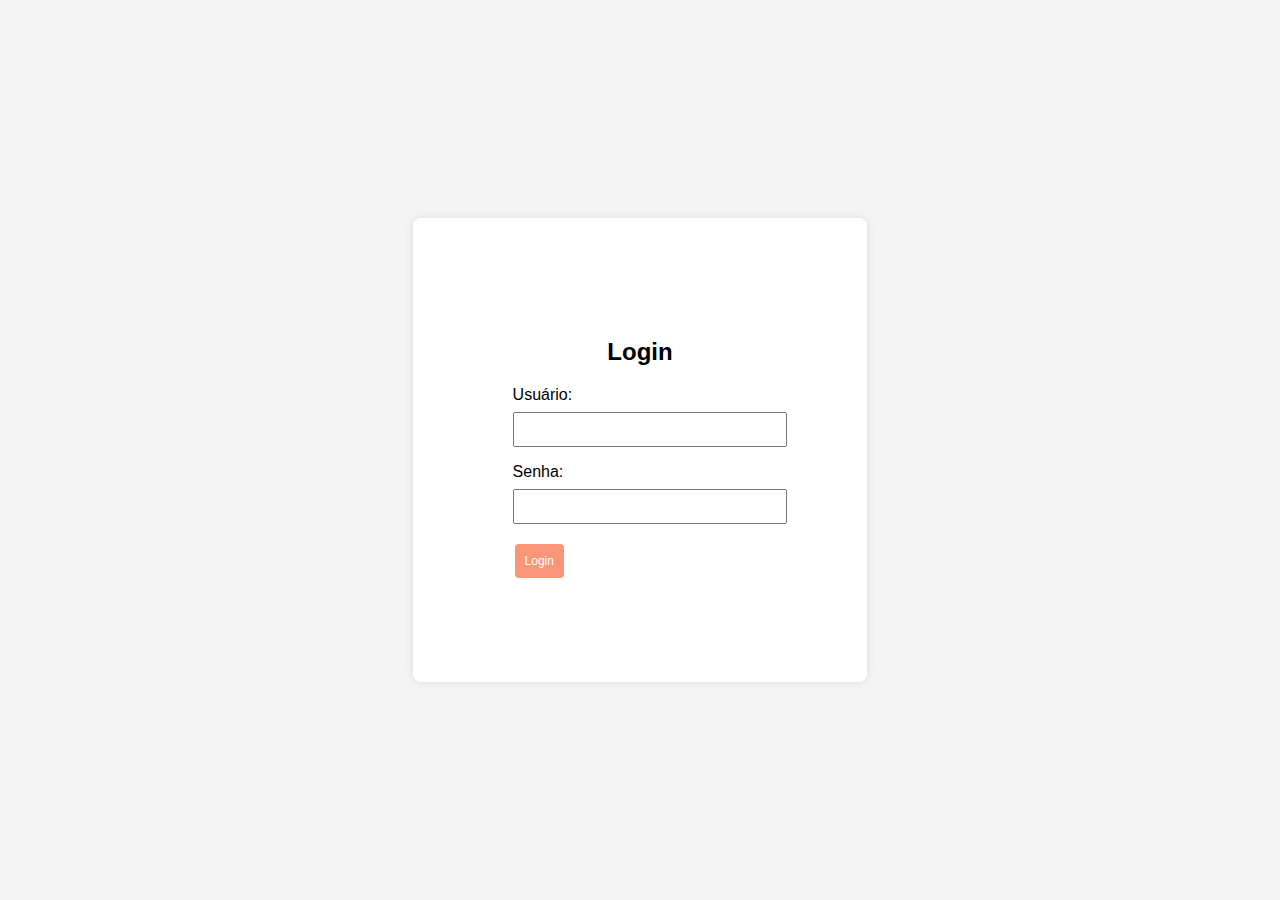
<file: TrabalhoFinal/index.html>
<!DOCTYPE html>
<html lang="en">
<head>
    <meta charset="UTF-8">
    <meta name="viewport" content="width=device-width, initial-scale=1.0">
    <link rel="stylesheet" href="style.css">
    <title>Login</title>
</head>
<body>
    <div class="login-container">
        <h2>Login</h2>
        <form action="login.php" method="post">
            <label for="username">Usuário:</label>
            <input type="text" id="username" name="username" required>

            <label for="password">Senha:</label>
            <input type="password" id="password" name="password" required>

            <button class="btn" type="submit">Login</button>
        </form>
    </div>
</body>
</html>
</file>
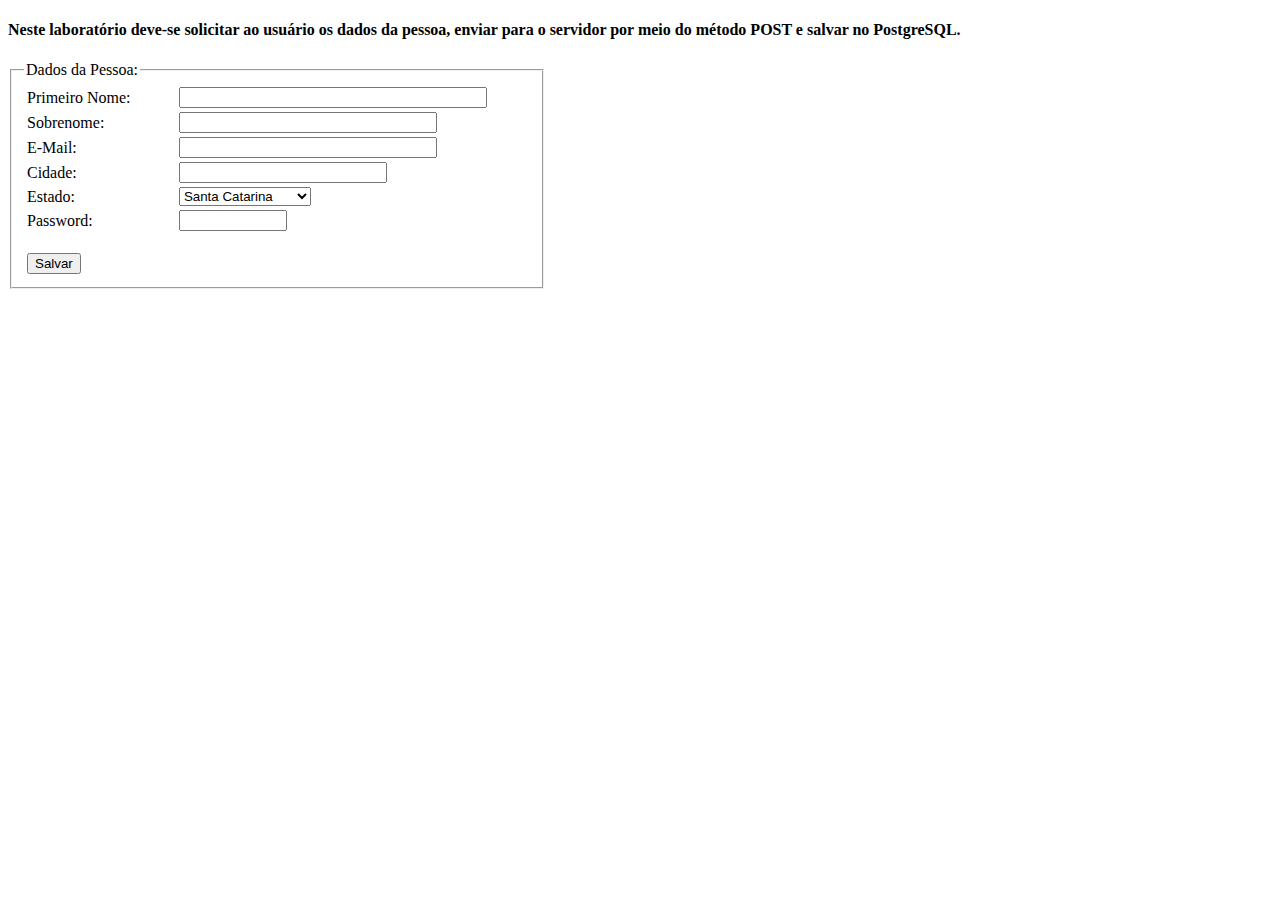
<file: Atividade-12/cadastropessoa.html>
<!DOCTYPE html>
<html lanb="en">
    <head>
        <meta charset="UTF-8">
        <meta name="viewport" content="width=device-width, initial-scale=1.0">
        <title>PHP/BD - Exercício - Formulário Cadastro de Pessoa</title>
        
    </head>
    <body>
        <h4>Neste laboratório deve-se solicitar ao usuário os dados da pessoa, enviar para o servidor por meio do método POST e salvar no PostgreSQL.</h4>
        
        <form action="/bd/cadastrar_pessoa.php" method="post">
          <fieldset style="width: 40%;">
            <legend>Dados da Pessoa:</legend>
            <table style="width:100%" border="0px">
              <tr>
                <td style="width: 30%;"><label for="campo_primeiro_nome">Primeiro Nome:</label></td>
                <td><input style="width: 300px" type="text" id="nome" name="nome" maxlenght="150"/></td>
              </tr>
              <tr>
                <td style="width: 30%;"><label for="sobrenome">Sobrenome:</label></td>
                <td><input style="width: 250px" type="text" id="sobrenome" name="sobrenome" maxlenght="150"/></td>
              </tr>
              <tr>
                <td style="width: 20%;"><label for="email">E-Mail:</label></td>
                <td><input style="width: 250px" type="email" id="email" name="email" maxlenght="15"/></td>
              </tr>
              <tr>
                <td style="width: 20%;"><label for="cidade">Cidade:</label></td>
                <td><input style="width: 200px" type="text" id="cidade" name="cidade" maxlenght="15"/></td>
              </tr>
              <tr>
                <td style="width: 20%;"><label for="estado">Estado:</label></td>
                <td><select name="estado">
                    <option value="SC">Santa Catarina</option>
                    <option value="PR">Paraná</option>
                    <option value="RS">Rio Grande do Sul</option>
                  </select>
                </td>                
              </tr>
              <tr>
                <td style="width: 20%;"><label for="password">Password:</label></td>
                <td><input style="width: 100px" type="password" id="password" name="password" maxlenght="15"/></td>
              </tr>
              <tr>
                <td colspan="2" align="left">
                  <br>
                  <input type="submit" value="Salvar">
                </td>
              </tr>
            </table>
          </fieldset>
        </form>
     </body>
</html>
</file>
<file: TrabalhoFinal/style.css>
body {
    font-family: Arial, sans-serif;
    margin: 0;
    padding: 0;
    display: flex;
    align-items: center;
    justify-content: center;
    height: 100vh;
    background-color: #f4f4f4;
}

.login-container {
    background-color: #fff;
    padding: 100px;
    border-radius: 8px;
    box-shadow: 0 0 10px rgba(0, 0, 0, 0.1);
}

h2{
    text-align: center;
}

label {
    display: block;
    margin-bottom: 8px;
}

input {
    width: 100%;
    padding: 8px;
    margin-bottom: 16px;
}

button {
    background-color: #4caf50;
    color: #fff;
    padding: 10px;
    border: none;
    border-radius: 4px;
    cursor: pointer;
}

.btn {
    background-color: #f4511e;
    border: none;
    color: white;
    padding: 10px 10px;
    text-align: center;
    font-size: 12px;
    margin: 4px 2px;
    opacity: 0.6;
    transition: 0.3s;
  }
  
  .btn:hover {opacity: 1}
</file>
